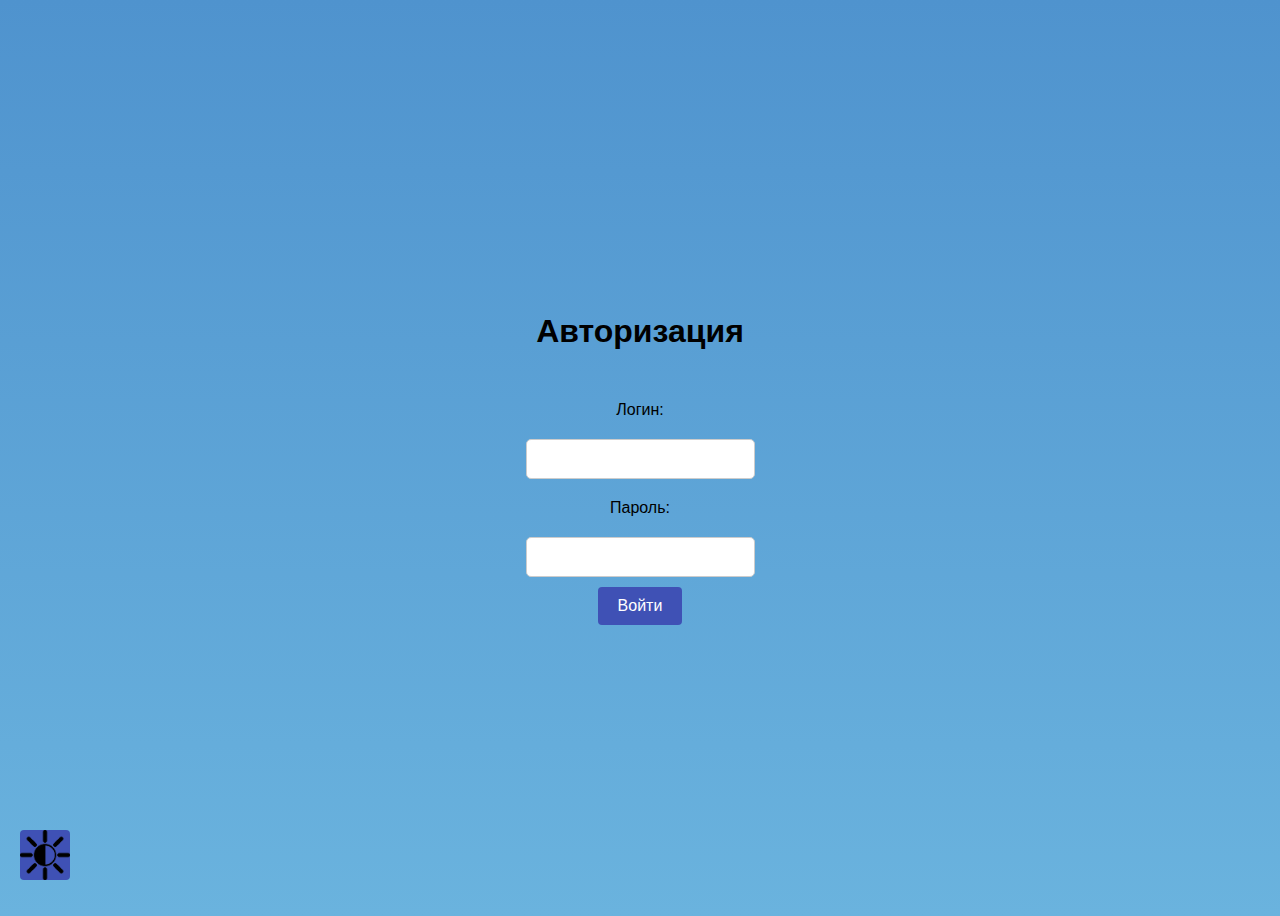
<file: docs/index.html>
<!DOCTYPE html>
<html>
<head>
    <meta charset="UTF-8">
    <title>Login Page</title>
    <style>
        body {
            background: linear-gradient(to bottom, #4f93ce, #6ab3de);
            color: black;
            font-family: 'Roboto Condensed', sans-serif;
        }

            body.dark {
                background-color: black;
                color: white;
            }

        #container {
            display: flex;
            flex-direction: column;
            align-items: center;
            justify-content: center;
            height: 100vh;
        }

        h1 {
            text-align: center;
        }

        form {
            display: flex;
            flex-direction: column;
            align-items: center;
            width: 300px;
            margin-top: 20px;
        }

        label, input {
            margin: 10px;
        }

        button {
            background-color: #3f51b5;
            border: none;
            color: #fff;
            padding: 10px 20px;
            font-size: 16px;
            border-radius: 4px;
            cursor: pointer;
            transition: all 0.3s ease-in-out;
        }

            button:hover {
                background-color: #283593;
            }

        input[type="text"], input[type="password"] {
            padding: 10px;
            border: 1px solid #ccc;
            border-radius: 5px;
            font-size: 16px;
            margin-bottom: 10px;
            font-family: 'Roboto Condensed Bold', sans-serif;
        }

        #theme-toggle {
            position: fixed;
            bottom: 20px;
            left: 20px;
            width: 50px;
            height: 50px;
            border: none;
            cursor: pointer;
            background-image: url('Sun.png');
            background-repeat: no-repeat;
            background-size: contain;
        }

        button.theme-toggle:after {
            content: "";
            position: absolute;
            width: 50px;
            height: 50px;
            background-image: url('Sun.png');
            background-repeat: no-repeat;
            background-size: contain;
        }

        body.dark {
            background: linear-gradient(to right, #1f4068, #273356);
            color: white;
        }

    </style>
</head>
<body>
    <div id="container">
        <h1>Авторизация</h1>
        <form>
            <label for="username">Логин:</label>
            <input type="text" id="username" name="username">
            <label for="password">Пароль:</label>
            <input type="password" id="password" name="password">
            <button type="button" onclick="checkLogin()">Войти</button>
            <button id="theme-toggle" type="button"></button>
        </form>
    </div>
    <script src="script.js"></script>
</body>
</html>
</file>
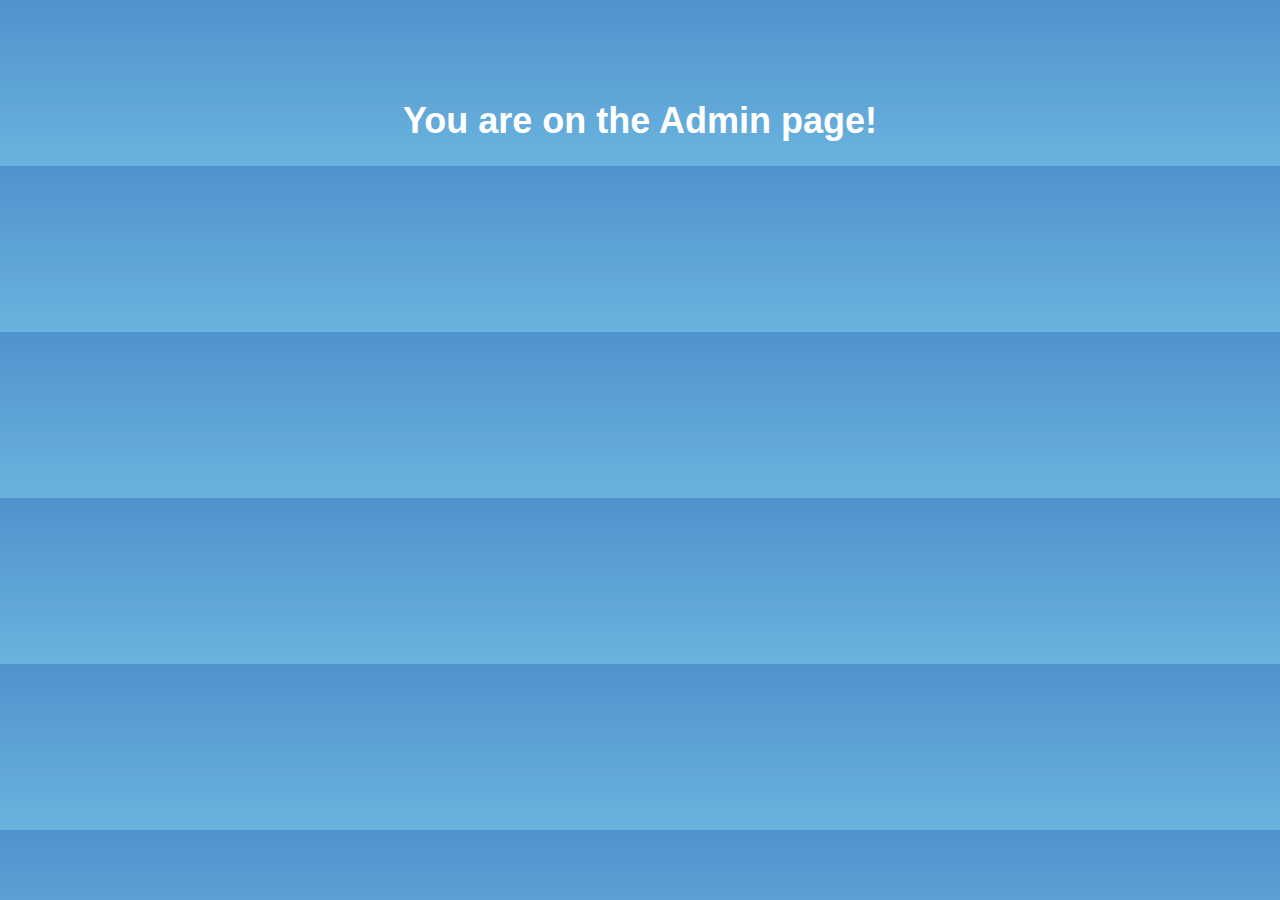
<file: docs/admin.html>
<!DOCTYPE html>
<html>
<head>
    <meta charset="UTF-8">
    <title>Admin Page</title>
    <style>
        body {
            background: linear-gradient(to bottom, #4f93ce, #6ab3de);
            color: white;
            font-family: 'Roboto', sans-serif;
            text-align: center;
        }

        h1 {
            font-weight: bold;
            font-size: 36px;
            margin-top: 100px;
        }
    </style>
</head>
<body>
    <h1>You are on the Admin page!</h1>
</body>
</html>
</file>
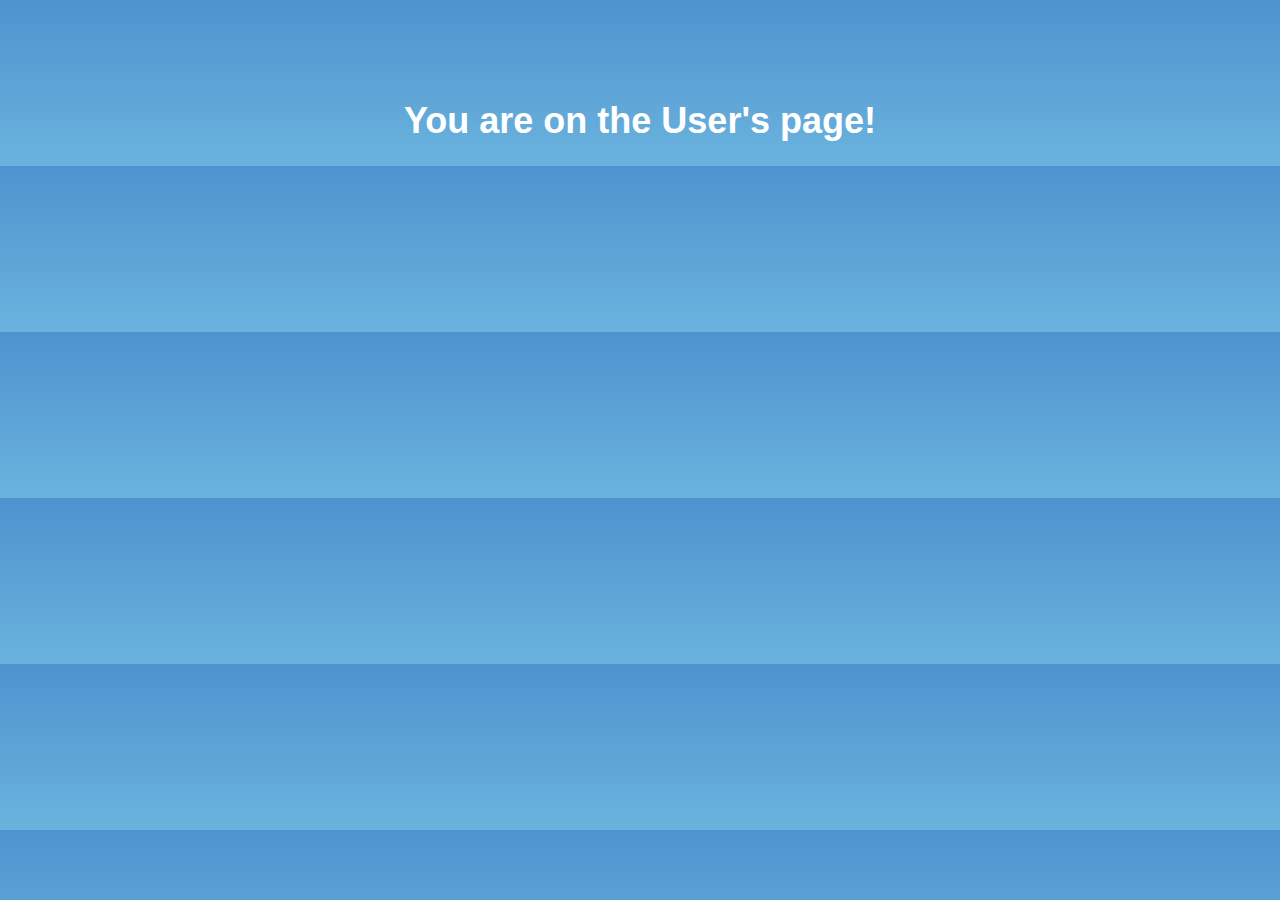
<file: docs/user.html>
<!DOCTYPE html>
<html>
<head>
    <meta charset="UTF-8">
    <title>User's Page</title>
    <style>
        body {
            background: linear-gradient(to bottom, #4f93ce, #6ab3de);
            color: white;
            font-family: 'Roboto', sans-serif;
            text-align: center;
        }

        h1 {
            font-weight: bold;
            font-size: 36px;
            margin-top: 100px;
        }
    </style>
</head>
<body>
    <h1>You are on the User's page!</h1>
</body>
</html>
</file>
